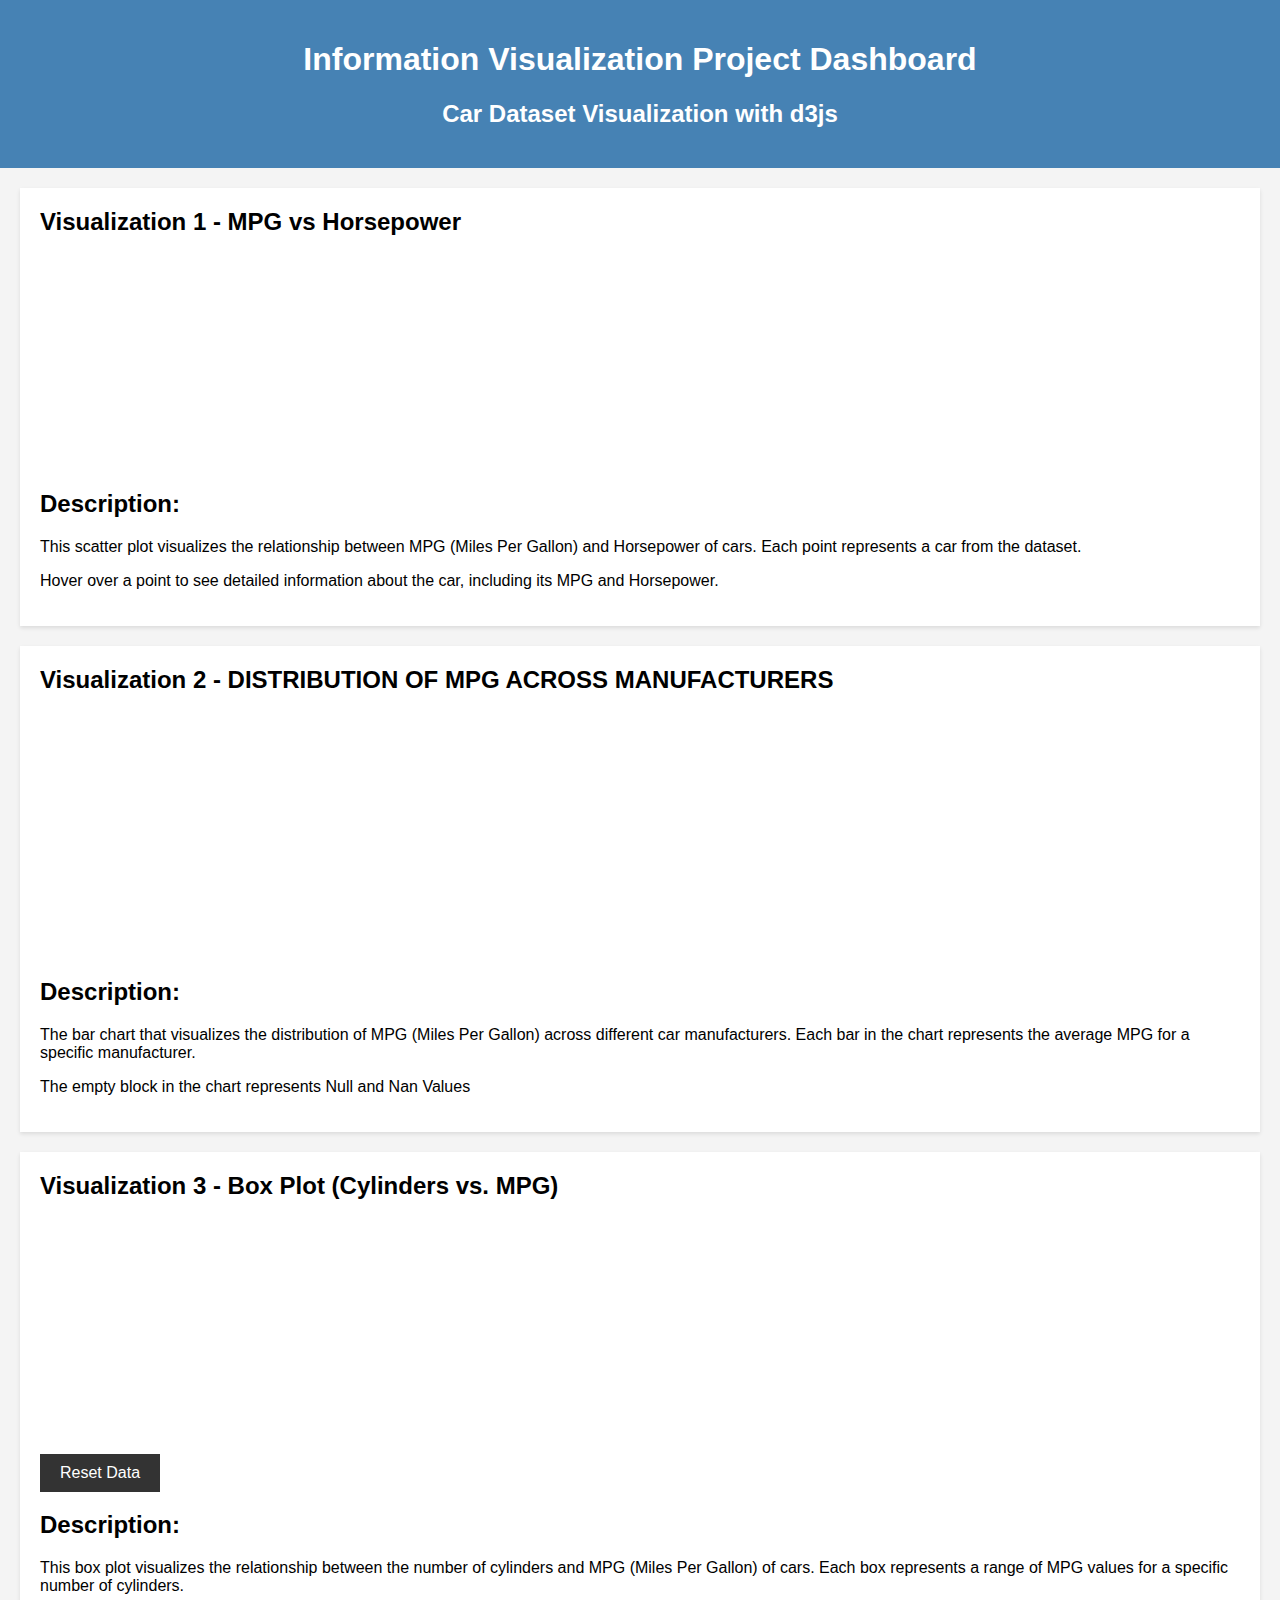
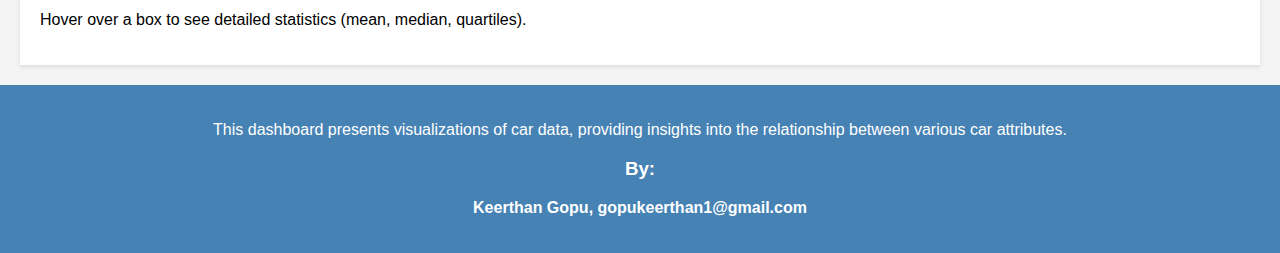
<file: index.html>
<!DOCTYPE html>
<html lang="en">
<head>
    <meta charset="UTF-8">
    <meta name="viewport" content="width=device-width, initial-scale=1.0">
    <title>Group 4 - DataViz Mavericks</title>
    
    <link rel="stylesheet" type="text/css" href="dashboard.css">
    
    <link rel="stylesheet" href="task1.css">
    <link rel="stylesheet" href="task2.css">
    <link rel="stylesheet" href="task3.css">
</head>
<body>
    
    <header>
        <h1>Information Visualization Project Dashboard</h1>
        <h2>Car Dataset Visualization with d3js</h2>
    </header>

    
    <section class="visualization">
        <h1>Visualization 1 - MPG vs Horsepower</h1>
        <div class="chart-container">
            <svg id="scatter-plot"></svg>
        </div>
        <div class="description">
            <h2>Description:</h2>
            <p>This scatter plot visualizes the relationship between MPG (Miles Per Gallon) and Horsepower of cars. Each point represents a car from the dataset.</p>
            <p>Hover over a point to see detailed information about the car, including its MPG and Horsepower.</p>
        </div>
    </section>

    
    <section class="visualization">
        <h1>Visualization 2 - DISTRIBUTION OF MPG ACROSS MANUFACTURERS</h1>
        <div class="chart-legend-container">
            <div class="chart-container">
                <svg id="chart"></svg>
            </div>
            <div class="legend-container" id="legend-container">
                <div id="legend-box">
                    <div class="legend" id="legend" width="150" height="300"></div>
                </div>
            </div>
        </div>
        <div class="tooltip" id="tooltip"></div>
        <div>
            <h2>Description:</h2>
            <p>
                The bar chart that visualizes the distribution of MPG (Miles Per Gallon) across different car manufacturers. 
                Each bar in the chart represents the average MPG for a specific manufacturer. 
            </p>
            <p>The empty block in the chart represents Null and Nan Values</p>
        </div>
    </section>
    
    

    
    <section class="visualization">
        <h1>Visualization 3 - Box Plot (Cylinders vs. MPG)</h1>
        <div class="chart-container">
            <svg id="box-plot"></svg>
        </div>
        <button onclick="resetData()">Reset Data</button>
        <div class="description">
            <h2>Description:</h2>
            <p>This box plot visualizes the relationship between the number of cylinders and MPG (Miles Per Gallon) of cars. Each box represents a range of MPG values for a specific number of cylinders.</p>
            
            <p>Hover over a box to see detailed statistics (mean, median, quartiles).</p>
        </div>
    </section>

    
    <footer>
        <p>This dashboard presents visualizations of car data, providing insights into the relationship between various car attributes.</p>
        <h3>By:</h3>
        <ul>
            <li>Keerthan Gopu, gopukeerthan1@gmail.com</a></li><br/>
        </ul>
        
    </footer>

    
    <script src="https://d3js.org/d3.v7.min.js"></script>
    
    <script src="task1.js"></script>
    <script src="task2.js"></script>
    <script src="task3.js"></script>
</body>
</html>
</file>
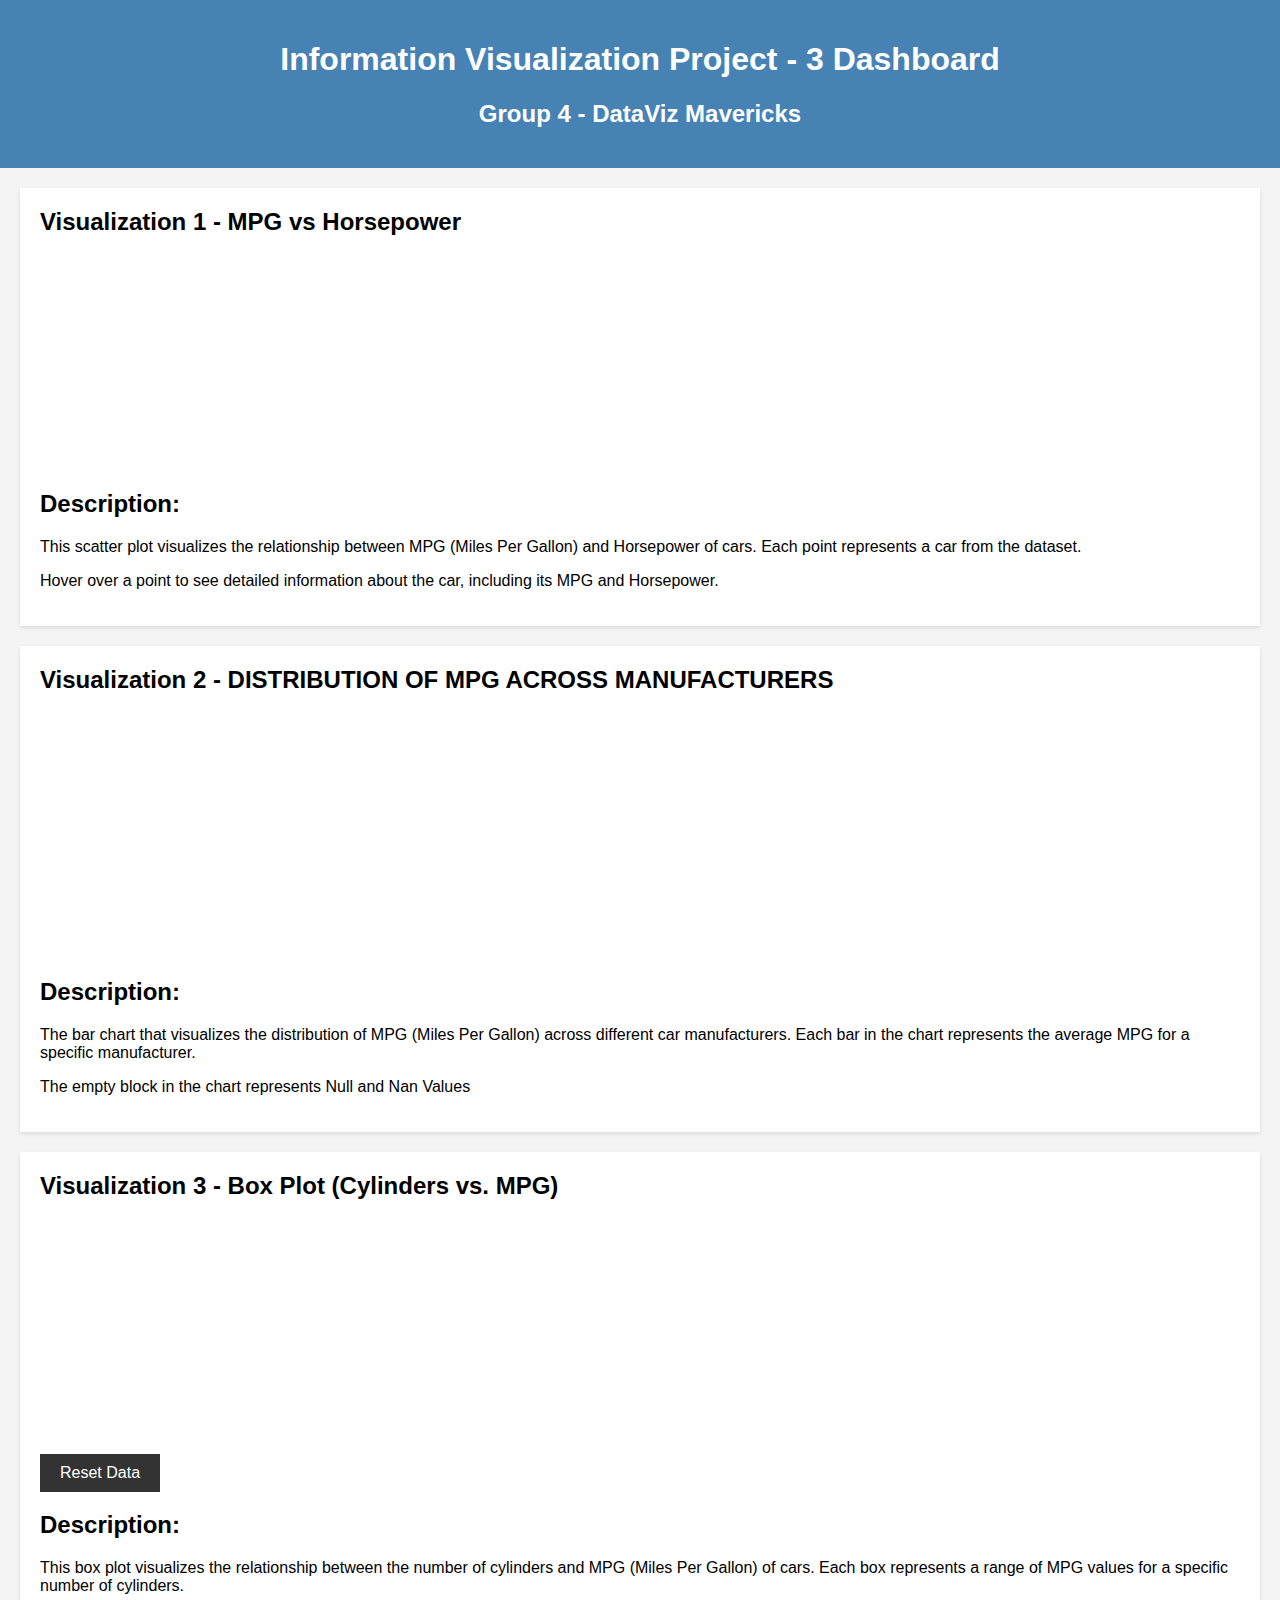
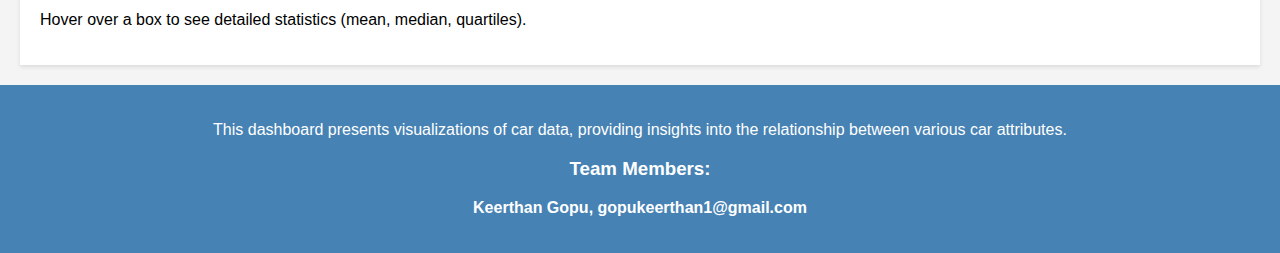
<file: project3.html>
<!DOCTYPE html>
<html lang="en">
<head>
    <meta charset="UTF-8">
    <meta name="viewport" content="width=device-width, initial-scale=1.0">
    <title>Group 4 - DataViz Mavericks</title>
    
    <link rel="stylesheet" type="text/css" href="dashboard.css">
    
    <link rel="stylesheet" href="task1.css">
    <link rel="stylesheet" href="task2.css">
    <link rel="stylesheet" href="task3.css">
</head>
<body>
    
    <header>
        <h1>Information Visualization Project - 3 Dashboard</h1>
        <h2>Group 4 - DataViz Mavericks</h2>
    </header>

    
    <section class="visualization">
        <h1>Visualization 1 - MPG vs Horsepower</h1>
        <div class="chart-container">
            <svg id="scatter-plot"></svg>
        </div>
        <div class="description">
            <h2>Description:</h2>
            <p>This scatter plot visualizes the relationship between MPG (Miles Per Gallon) and Horsepower of cars. Each point represents a car from the dataset.</p>
            <p>Hover over a point to see detailed information about the car, including its MPG and Horsepower.</p>
        </div>
    </section>

    
    <section class="visualization">
        <h1>Visualization 2 - DISTRIBUTION OF MPG ACROSS MANUFACTURERS</h1>
        <div class="chart-legend-container">
            <div class="chart-container">
                <svg id="chart"></svg>
            </div>
            <div class="legend-container" id="legend-container">
                <div id="legend-box">
                    <div class="legend" id="legend" width="150" height="300"></div>
                </div>
            </div>
        </div>
        <div class="tooltip" id="tooltip"></div>
        <div>
            <h2>Description:</h2>
            <p>
                The bar chart that visualizes the distribution of MPG (Miles Per Gallon) across different car manufacturers. 
                Each bar in the chart represents the average MPG for a specific manufacturer. 
            </p>
            <p>The empty block in the chart represents Null and Nan Values</p>
        </div>
    </section>
    
    

    
    <section class="visualization">
        <h1>Visualization 3 - Box Plot (Cylinders vs. MPG)</h1>
        <div class="chart-container">
            <svg id="box-plot"></svg>
        </div>
        <button onclick="resetData()">Reset Data</button>
        <div class="description">
            <h2>Description:</h2>
            <p>This box plot visualizes the relationship between the number of cylinders and MPG (Miles Per Gallon) of cars. Each box represents a range of MPG values for a specific number of cylinders.</p>
            
            <p>Hover over a box to see detailed statistics (mean, median, quartiles).</p>
        </div>
    </section>

    
    <footer>
        <p>This dashboard presents visualizations of car data, providing insights into the relationship between various car attributes.</p>
        <h3>Team Members:</h3>
        <ul>
            <li>Keerthan Gopu, gopukeerthan1@gmail.com</a></li><br/>
        </ul>
        
    </footer>

    
    <script src="https://d3js.org/d3.v7.min.js"></script>
    
    <script src="task1.js"></script>
    <script src="task2.js"></script>
    <script src="task3.js"></script>
</body>
</html>
</file>
<file: dashboard.css>
body {
    font-family: Arial, sans-serif;
    margin: 0;
    padding: 0;
    background-color: #f4f4f4;
}

header {
    background-color: steelblue;
    color: #fff;
    padding: 20px;
    text-align: center;
}

.header h1 {
    margin: 0;
}

.visualization {
    background-color: #fff;
    margin: 20px;
    padding: 20px;
    box-shadow: 0 2px 4px rgba(0, 0, 0, 0.1);
}

.visualization h1 {
    font-size: 24px;
    margin-top: 0;
}

.chart-container {
    margin-bottom: 20px;
}

.description {
    font-size: 16px;
}

footer {
    background-color: steelblue;
    color: #fff;
    padding: 20px;
    text-align: center;
}

footer h2 {
    margin-top: 0;
}

footer ul {
    list-style-type: none;
    padding: 0;
    display: flex; 
    justify-content: center; 
}

footer li {
    margin: 0 10px;
    color: #fff; 
    font-weight: bold; 
}

button {
    padding: 10px 20px;
    font-size: 16px;
    background-color: #333;
    color: #fff;
    border: none;
    cursor: pointer;
    transition: background-color 0.3s;
}

button:hover {
    background-color: #555;
}
</file>
<file: task1.css>
body {
    font-family: Arial, sans-serif;
}
.chart-container {
    width: 900px; 
    margin: 50px auto;
}
.dot {
    fill: steelblue;
}
.dot:hover {
    fill: orange;
}
.axis-label {
    font-size: 14px;
}
.tooltip {
    position: absolute;
    background-color: white;
    border: 1px solid black;
    padding: 8px;
    font-size: 14px;
    pointer-events: none; 
    opacity: 0; 
    transition: opacity 0.3s; 

.description {
    margin-top: 20px;
    font-size: 16px;
}
.trend-line {
    fill: none;
    stroke: red; 
    stroke-width: 2; 
}
}
</file>
<file: task2.css>
body {
    font-family: Arial, sans-serif;
}

.chart-container {
    width: 900px;
    margin: 50px auto;
}

.legend-container {
    margin-top: 20px;
    overflow-x: auto; 
    display: grid;
}

.legend-box {
    border: 1px solid #ccc;
    padding: 10px;
    white-space: nowrap;
    overflow-x: auto;
    display: grid;

}

.legend {
    margin-top: 10px;
}

.legend-item {
    display: inline-flex;
    align-items: center;
    margin-right: 10px;
}

.legend-color {
    width: 8px;
    height: 8px;
    margin-right: 5px;
}

.tooltip {
    position: relative;
    text-align: right;
    padding: 5px;
    font: 12px sans-serif;
    background: #f0f0f0;
    border: 1px solid #aaa;
    border-radius: 5px;
    pointer-events: none;
    opacity: 0;
}
</file>
<file: task3.css>
body {
    font-family: Arial, sans-serif;
}
.chart-container {
    width: 900px;
    margin: 50px auto;
}
.box:hover {
    fill: orange;
}
.axis-label {
    font-size: 14px;
}
.tooltip {
    position: absolute;
    background-color: white;
    border: 1px solid black;
    padding: 8px;
    font-size: 14px;
    pointer-events: none; 
    transition: opacity 0.3s; 
}
.legend rect {
    fill: transparent;
    stroke: black;
    stroke-width: 1;
}
.legend text {
    font-size: 12px;
}
</file>
